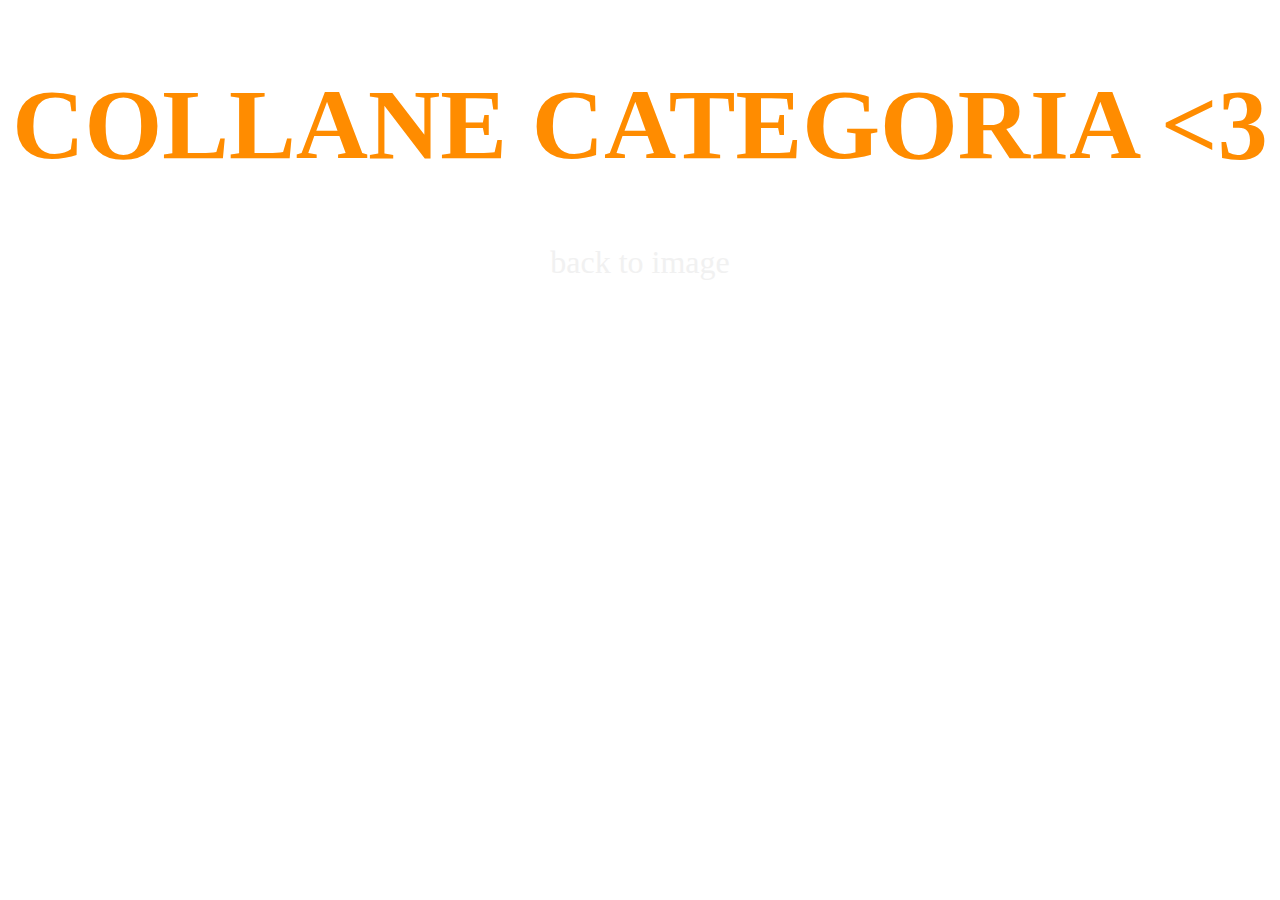
<file: collane-2.html>
<!DOCTYPE html>
<html>
  <head>
    <meta name="viewport" content="width=device-width, initial-scale=1.0" />
    <style>
      .container {
        width: 100%;
      }

      h1 {
        font-size: 100px;
        color: darkorange;
        text-align: center;
      }

      a {
        text-decoration: none;
        font-size: 32px;
        color: #f1f1f1;
        font-weight: 400;
      }

      a:hover {
        text-decoration: underline;
        font-weight: 600;
        color: darkblue;
      }
    </style>
  </head>
  <body>
    <div class="container">
      <h1>
        COLLANE CATEGORIA <3<br />
        <span><a href="index.html" target="_self">back to image</a> </span>
      </h1>
    </div>
  </body>
</html>
</file>
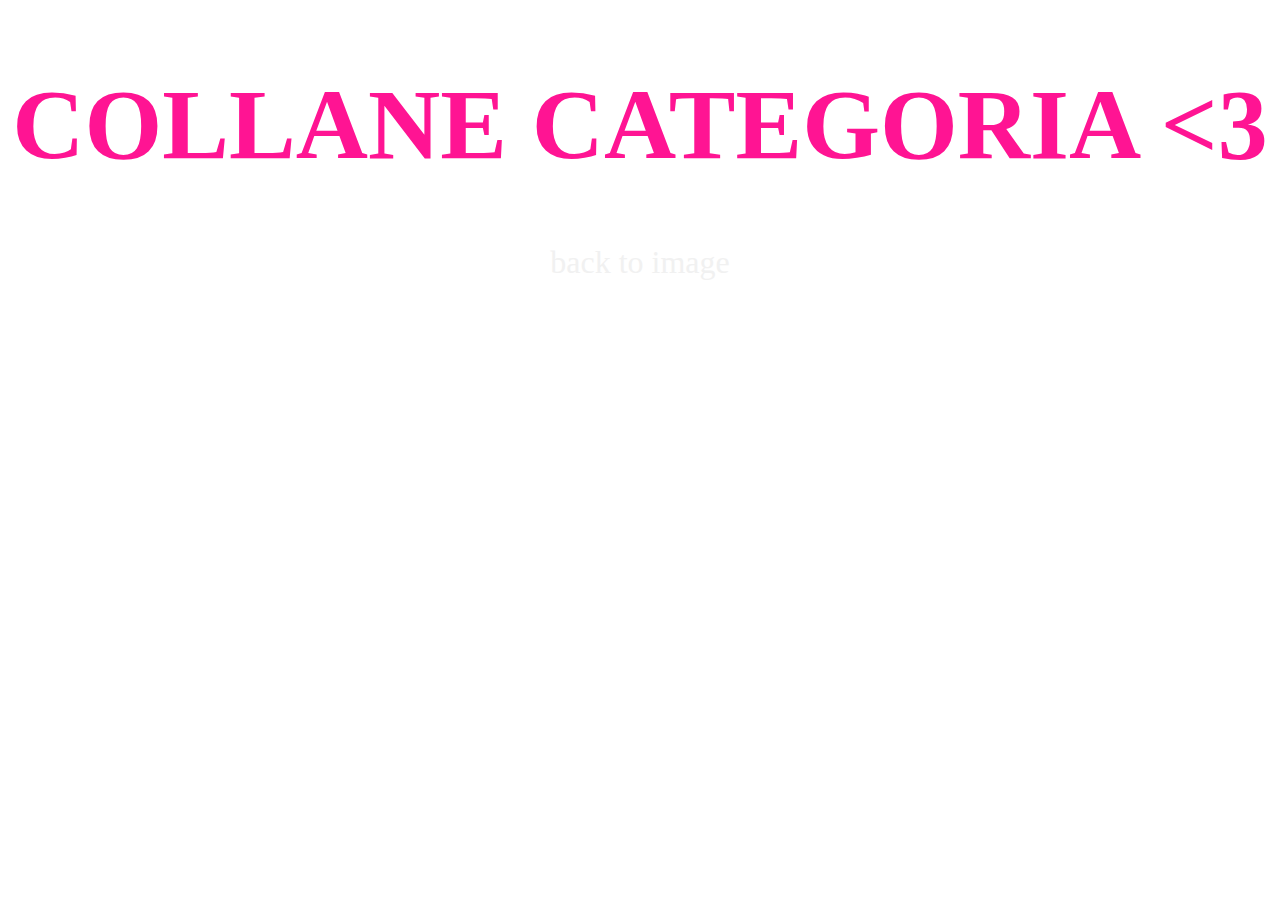
<file: collane-3.html>
<!DOCTYPE html>
<html>
  <head>
    <meta name="viewport" content="width=device-width, initial-scale=1.0" />
    <style>
      .container {
        width: 100%;
      }

      h1 {
        font-size: 100px;
        color: deeppink;
        text-align: center;
      }

      a {
        text-decoration: none;
        font-size: 32px;
        color: #f1f1f1;
        font-weight: 400;
      }

      a:hover {
        text-decoration: underline;
        font-weight: 600;
        color: darkblue;
      }
    </style>
  </head>
  <body>
    <div class="container">
      <h1>
        COLLANE CATEGORIA <3<br />
        <span><a href="index.html" target="_self">back to image</a> </span>
      </h1>
    </div>
  </body>
</html>
</file>
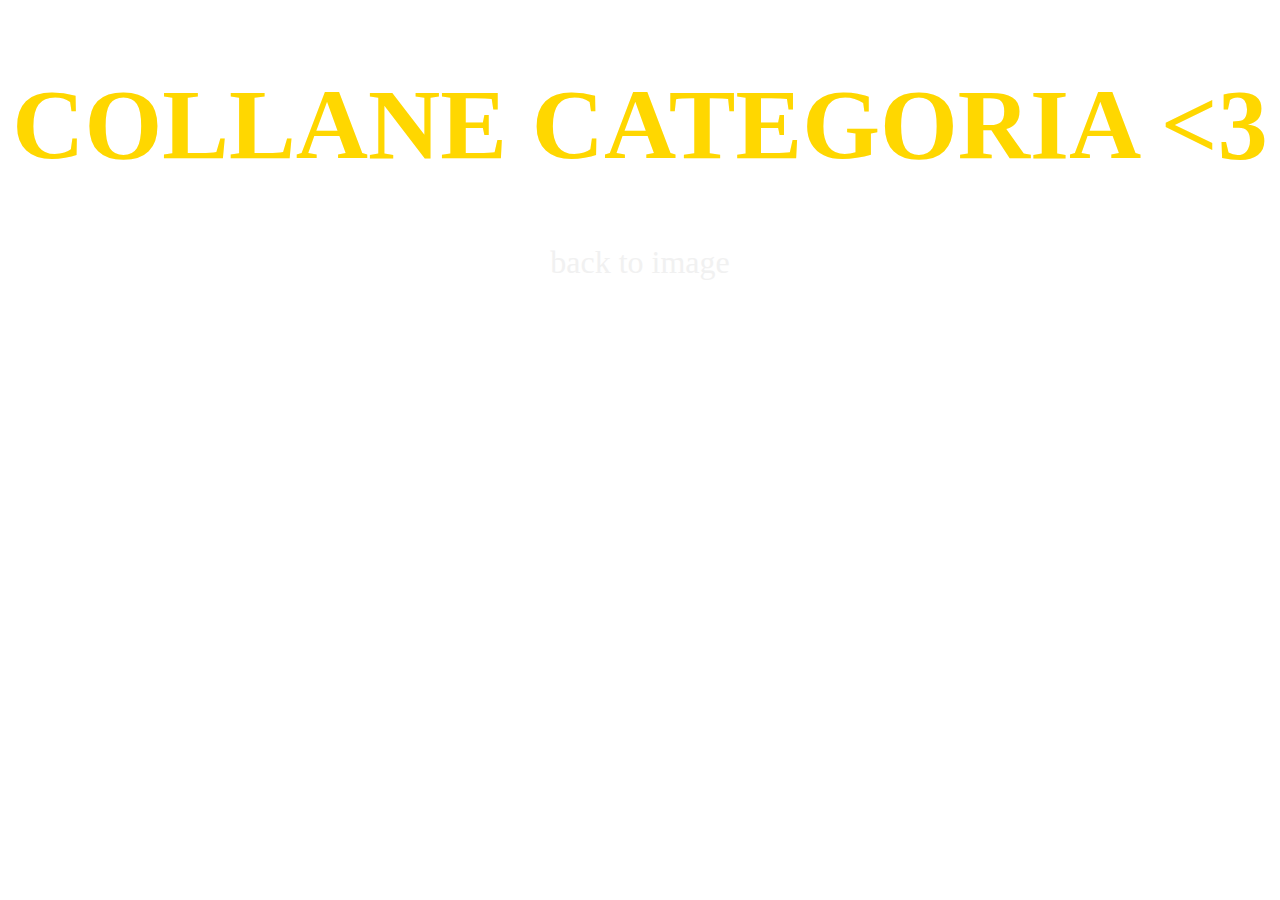
<file: collane-4.html>
<!DOCTYPE html>
<html>
  <head>
    <meta name="viewport" content="width=device-width, initial-scale=1.0" />
    <style>
      .container {
        width: 100%;
      }

      h1 {
        font-size: 100px;
        color: gold;
        text-align: center;
      }

      a {
        text-decoration: none;
        font-size: 32px;
        color: #f1f1f1;
        font-weight: 400;
      }

      a:hover {
        text-decoration: underline;
        font-weight: 600;
        color: darkblue;
      }
    </style>
  </head>
  <body>
    <div class="container">
      <h1>
        COLLANE CATEGORIA <3<br />
        <span><a href="index.html" target="_self">back to image</a> </span>
      </h1>
    </div>
  </body>
</html>
</file>
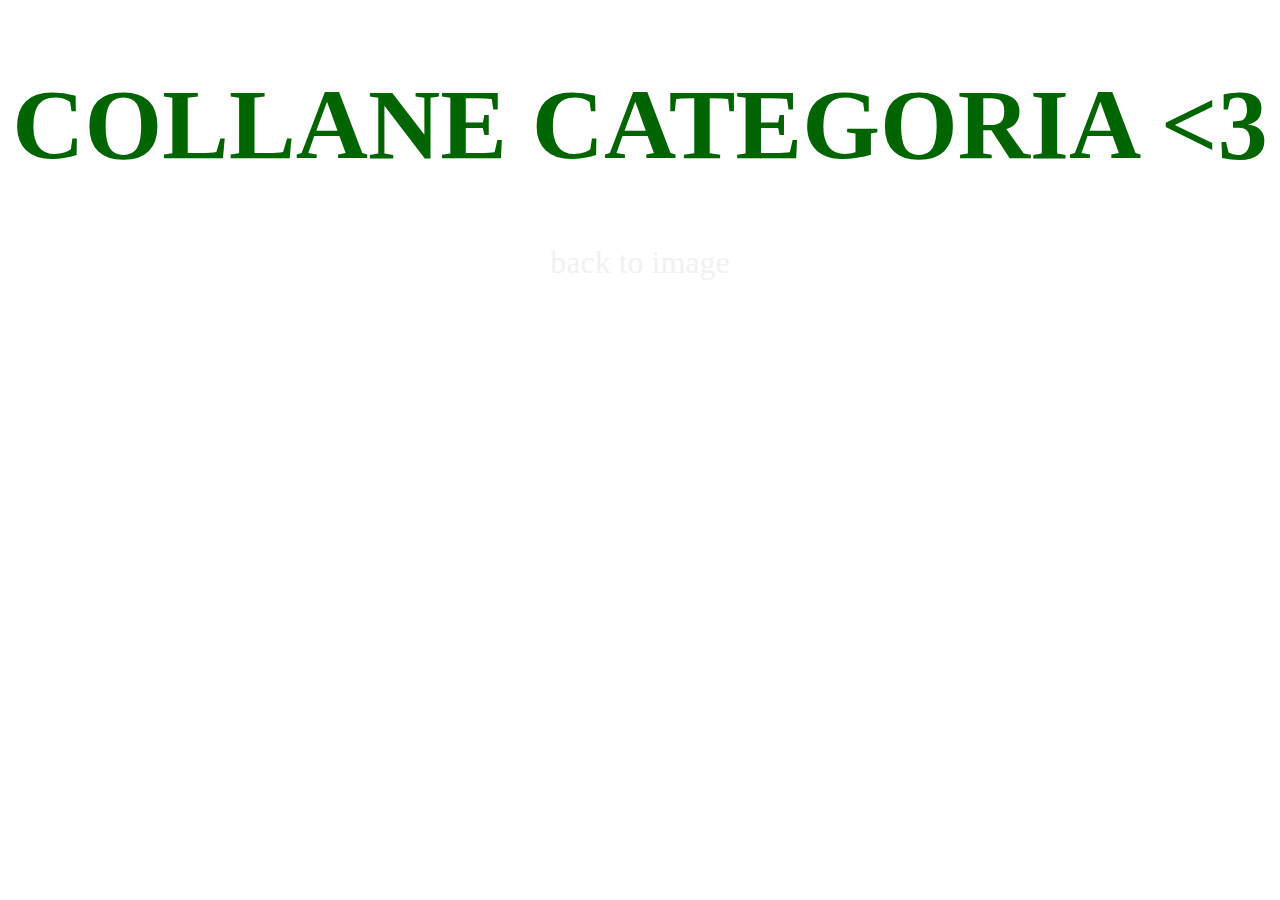
<file: collane.html>
<!DOCTYPE html>
<html>
  <head>
    <meta name="viewport" content="width=device-width, initial-scale=1.0" />
    <style>
      .container {
        width: 100%;
      }

      h1 {
        font-size: 100px;
        color: darkgreen;
        text-align: center;
      }

      a {
        text-decoration: none;
        font-size: 32px;
        color: #f1f1f1;
        font-weight: 400;
      }

      a:hover {
        text-decoration: underline;
        font-weight: 600;
        color: darkblue;
      }
    </style>
  </head>
  <body>
    <div class="container">
      <h1>
        COLLANE CATEGORIA <3<br />
        <span><a href="index.html" target="_self">back to image</a> </span>
      </h1>
    </div>
  </body>
</html>
</file>
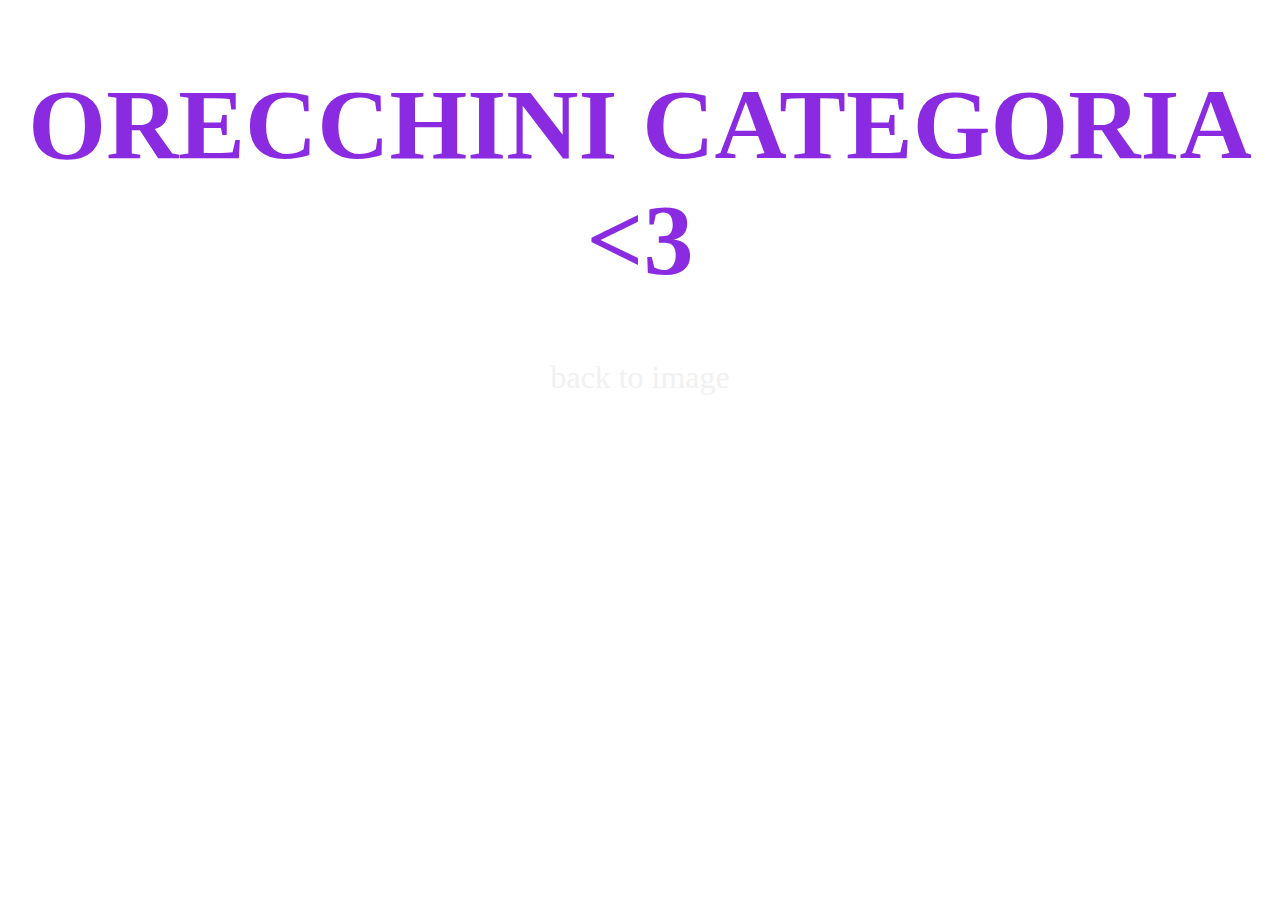
<file: orecchini.html>
<!DOCTYPE html>
<html>
  <head>
    <meta name="viewport" content="width=device-width, initial-scale=1.0" />
    <style>
      .container {
        width: 100%;
      }

      h1 {
        font-size: 100px;
        color: blueviolet;
        text-align: center;
      }

      a {
        text-decoration: none;
        font-size: 32px;
        color: #f1f1f1;
        font-weight: 400;
      }

      a:hover {
        text-decoration: underline;
        font-weight: 600;
        color: darkblue;
      }
    </style>
  </head>
  <body>
    <div class="container">
      <h1>
        ORECCHINI CATEGORIA <3<br />
        <span><a href="index.html" target="_self">back to image</a> </span>
      </h1>
    </div>
  </body>
</html>
</file>
